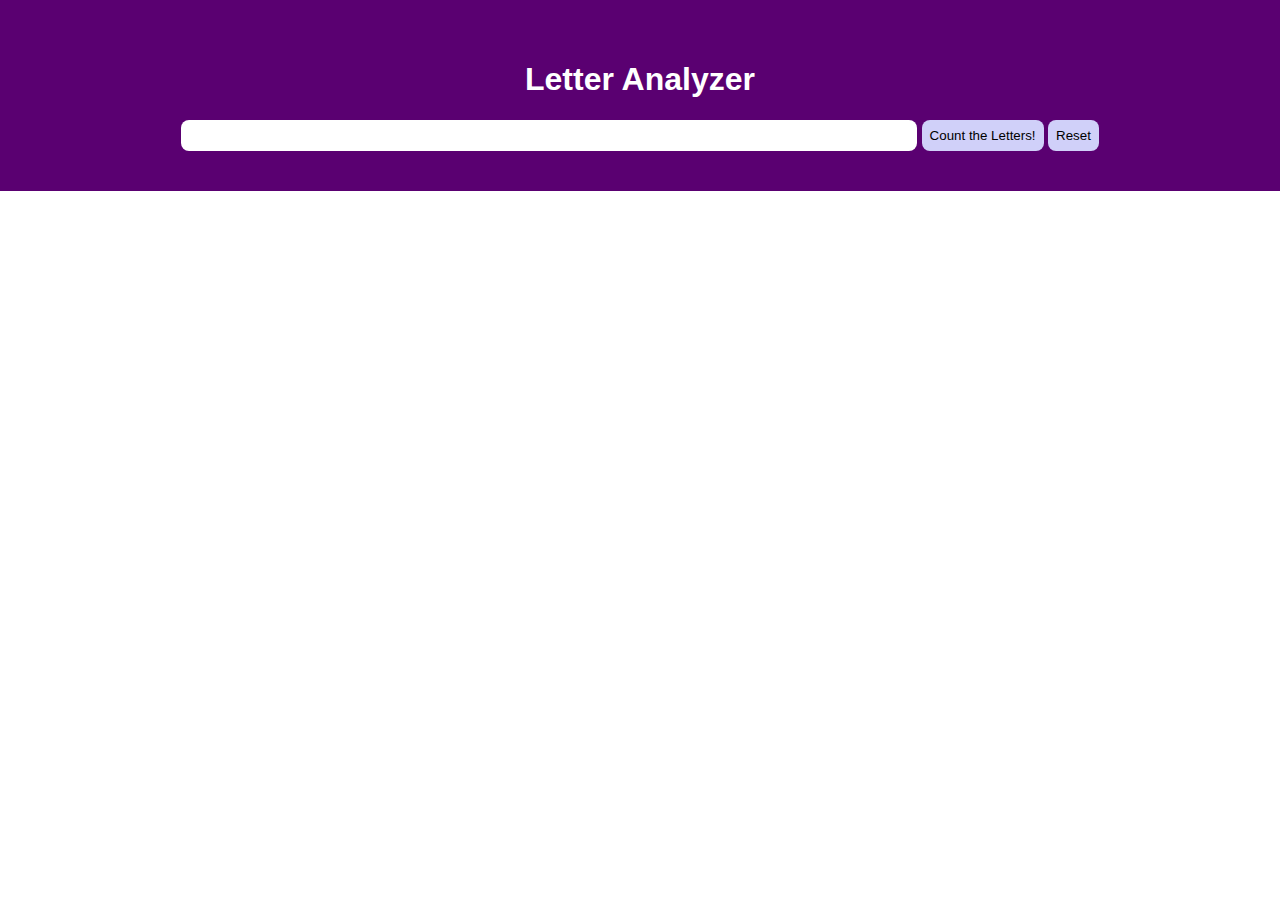
<file: frequency-app-starter-code/index.html>
<!DOCTYPE html>
<html lang="en">
<head>
  <meta charset="UTF-8">
  <title>Frequency Count</title>
  <link rel="stylesheet" href="style.css">
</head>
<body>
  <header> 
    <h1>Letter Analyzer</h1>
    <form>
      <input type="text">
      <button type="submit">Count the Letters!</button>
      <button id="reset" type="button">Reset</button>
    </form>
  </header>
  <div>
    <h2 id="phrase"></h2>
    <h4 id="count"></h4>
    <div id="letters"></div>
  </div>
  <script src="https://d3js.org/d3.v4.js"></script>
  <script src="app.js"></script>
</body>
</html>
</file>
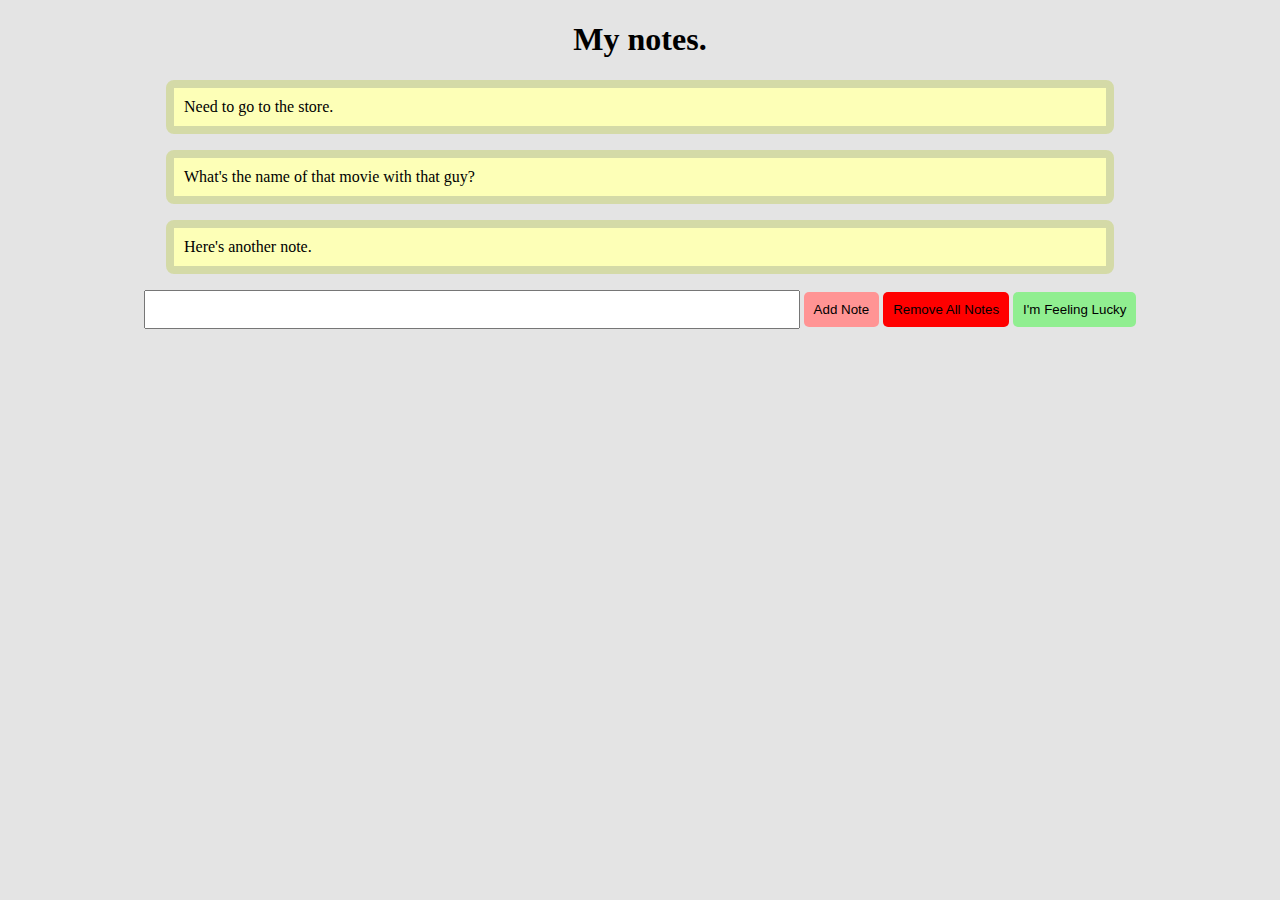
<file: notes-app-source-code/index.html>
<!DOCTYPE html>
<html lang="en">
<head>
  <meta charset="UTF-8">
  <title>Event Listeners in D3</title>
  <link rel="stylesheet" href="style.css">
</head>
<body>
  <h1>My notes.</h1>
  <div id="notes">
    <p class="note">
      Need to go to the store.
    </p>
    <p class="note">
      What's the name of that movie with that guy?
    </p>
    <p class="note">
      Here's another note.
    </p>
  </div>
  <p class="preview-note hide"></p>
  <form id="new-note">
    <input type="text">
    <button type="submit">Add Note</button>
    <button id="remove" type="button">Remove All Notes</button>
    <button id="lucky" type="button">I'm Feeling Lucky</button>
  </form>
  <script src="https://d3js.org/d3.v4.js"></script>
  <script src="app.js"></script>
</body>
</html>
</file>
<file: frequency-app-starter-code/style.css>
body {
  margin: 0;
  text-align: center;
}

header {
  padding: 40px;
  background-color: #5a0071;
  color: white;
  font-family: sans-serif;
}

form > input {
  width: 60%;
  padding: 8px;
  border-radius: 8px;
  border: none;
}

form > button {
  padding: 8px;
  border-radius: 8px;
  background-color: #d0d0f9;
  border: none;
}

form > button:hover {
  cursor: pointer;
  background-color: #6a6a8e;
}

#letters {
  margin: 20px auto 0;
  width: 800px;
}

.letter {
  display: inline-block;
  text-align: center;
  background-color: #ffc800;
  vertical-align: bottom;
}

.new {
  font-size: 1.5em;
  color: #ffffff;
}
</file>
<file: notes-app-source-code/style.css>
body {
  background-color: #e4e4e4;
}

h1 {
  text-align: center;
}

#notes,
.preview-note {
  margin: 0 auto;
  width: 75%;
}

.note, 
.preview-note {
  border-radius: 8px;
  padding: 10px;
}

.note {
  background-color: #fdffb7;
  border: 8px solid #d4daa7; 
}

.preview-note {
  background-color: #7ffa89;
  border: 8px solid #2cf436;
  box-sizing: border-box;
  margin-bottom: 10px;
}

.hide {
  display: none;
}

form {
  text-align: center;
}

input {
  width: 50%;
}

input,
button {
  padding: 10px;
}

button {
  background-color: #ff9494;
  border: none;
  border-radius: 5px;
}

button:hover {
  cursor: pointer;
  background-color: #fe2222;
}

button:focus {
  outline: none;
}

#remove {
  background: red;
}

#lucky {
  background: lightgreen;
}
</file>
